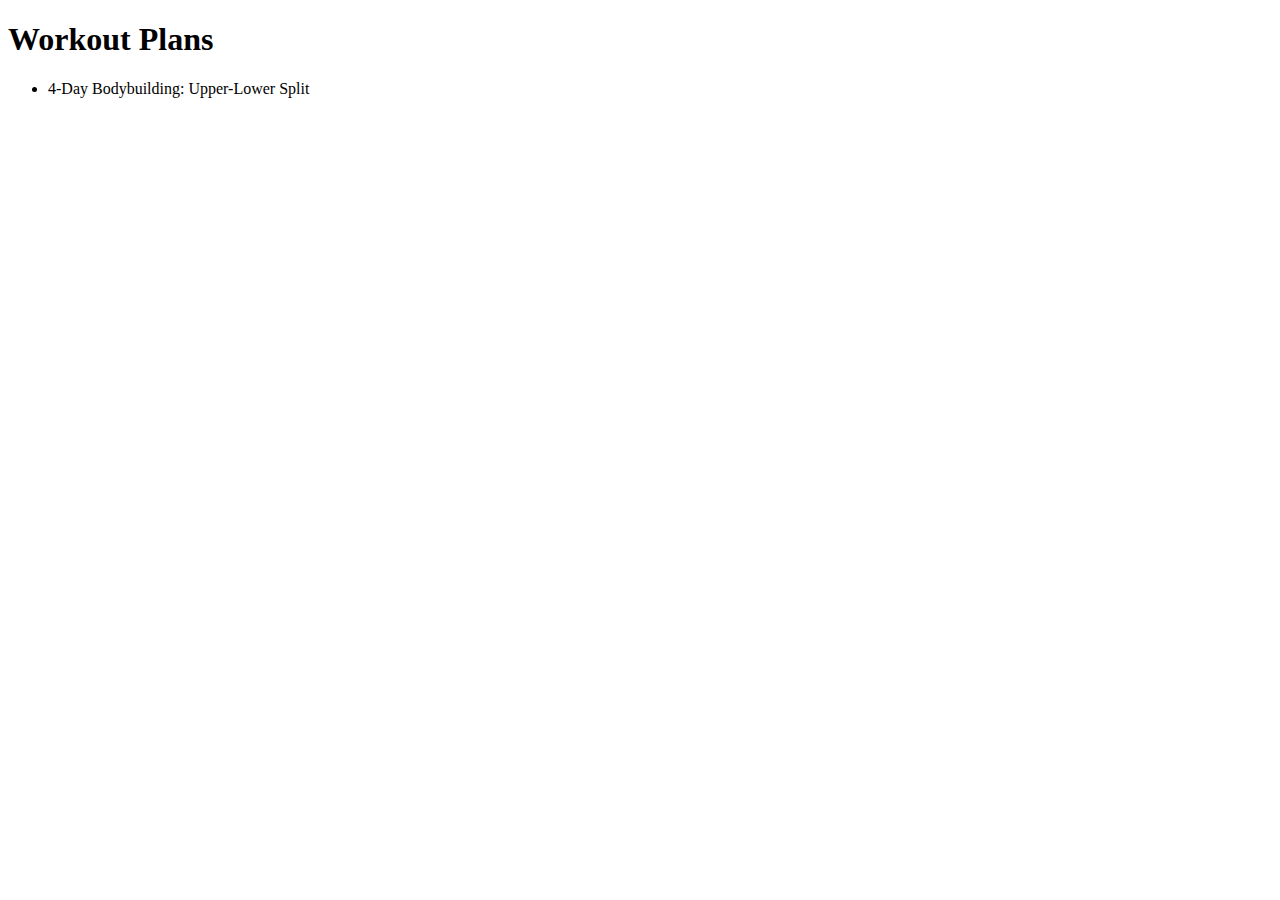
<file: src/main/resources/templates/index.html>
<!DOCTYPE html>
<html th:replace="~{layout :: layout(~{::main})}" lang="en">
<main>
    <h1>Workout Plans</h1>
    <ul hx-boost="true" hx-target="body > main" hx-select="main" hx-swap="outerHTML">
        <li><a th:href="@{/plans/bb-upper-lower}">4-Day Bodybuilding: Upper-Lower Split</a></li>
    </ul>
</main>
</html>
</file>
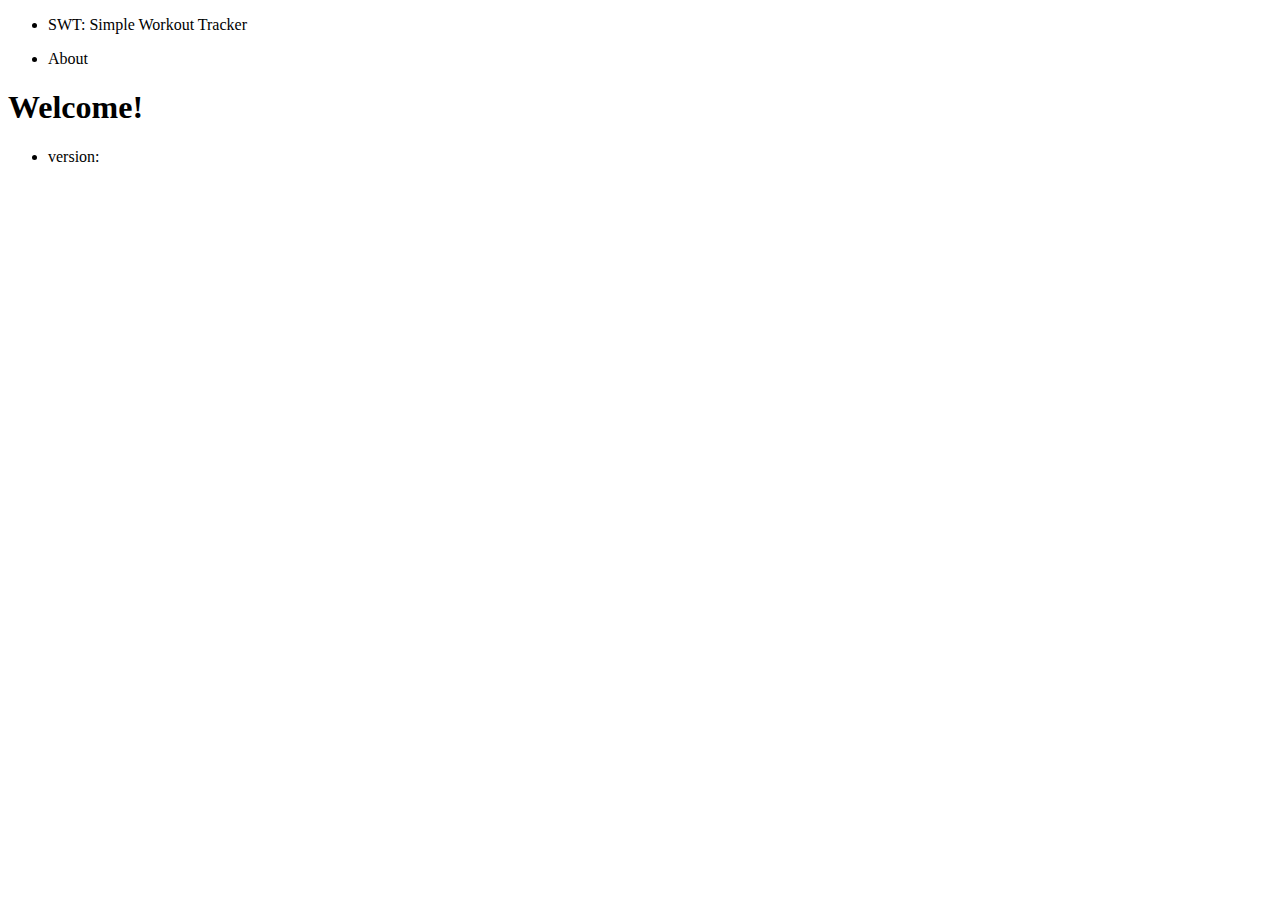
<file: src/main/resources/templates/layout.html>
<!DOCTYPE html>
<html th:fragment="layout (content)" xmlns:th="http://www.thymeleaf.org" lang="en">
<head>
    <meta charset="utf-8">
    <meta name="viewport" content="width=device-width, initial-scale=1">
    <meta name="color-scheme" content="light dark">
    <link rel="stylesheet" th:href="@{/css/pico.classless.red.min.css}">
    <link rel="stylesheet" th:href="@{/css/layout.css}">
    <script th:src="@{/webjars/htmx.org/2.0.4/dist/htmx.min.js}" defer></script>
    <title>Simple Workout Tracker</title>
</head>
<body>
<header>
    <nav hx-boost="true" hx-target="body > main" hx-select="main" hx-swap="outerHTML">
        <ul>
            <li><a th:href="@{/}">SWT</a>: Simple Workout Tracker</li>
        </ul>
        <ul>
            <li><a th:href="@{/about}">About</a></li>
        </ul>
    </nav>
</header>
<main th:replace="${content}">
    <h1>Welcome!</h1>
</main>
<footer>
    <nav>
        <ul>
            <li>version: <span th:text="${@environment.getProperty('GIT_REV', 'LOCAL')}"></span></li>
        </ul>
    </nav>
</footer>
</body>
</html>
</file>
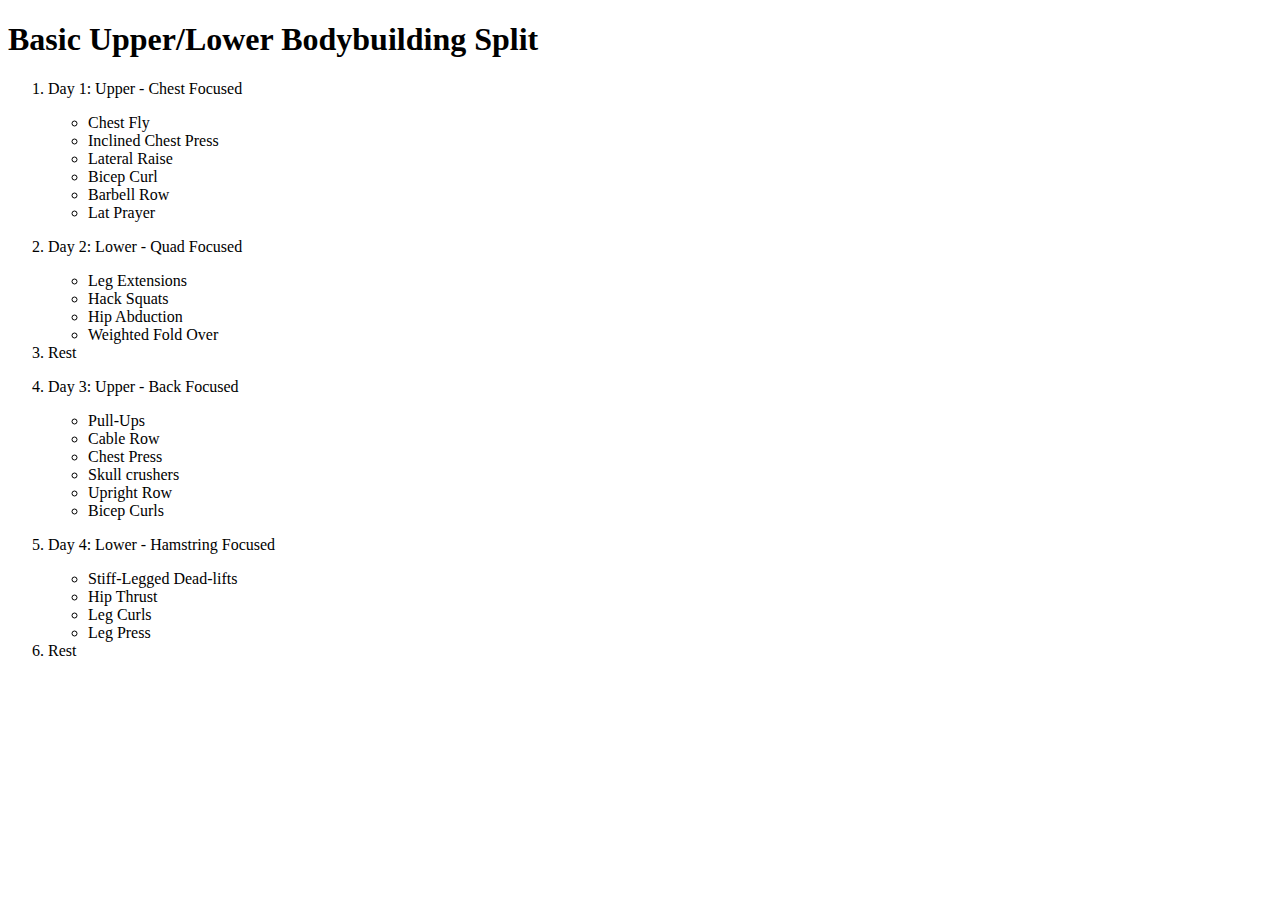
<file: src/main/resources/templates/pages/plans/bb-upper-lower.html>
<!DOCTYPE html>
<html th:replace="~{layout :: layout(~{::main})}" lang="en">
<main>
    <h1>Basic Upper/Lower Bodybuilding Split</h1>
    <ol>
        <li>
            <p>Day 1: Upper - Chest Focused</p>
            <ul>
                <li>Chest Fly</li>
                <li>Inclined Chest Press</li>
                <li>Lateral Raise</li>
                <li>Bicep Curl</li>
                <li>Barbell Row</li>
                <li>Lat Prayer</li>
            </ul>
        </li>
        <li>
            <p>Day 2: Lower - Quad Focused</p>
            <ul>
                <li>Leg Extensions</li>
                <li>Hack Squats</li>
                <li>Hip Abduction</li>
                <li>Weighted Fold Over</li>
            </ul>
        </li>
        <li>Rest</li>
        <li>
            <p>Day 3: Upper - Back Focused</p>
            <ul>
                <li>Pull-Ups</li>
                <li>Cable Row</li>
                <li>Chest Press</li>
                <li>Skull crushers</li>
                <li>Upright Row</li>
                <li>Bicep Curls</li>
            </ul>
        </li>
        <li>
            <p>Day 4: Lower - Hamstring Focused</p>
            <ul>
                <li>Stiff-Legged Dead-lifts</li>
                <li>Hip Thrust</li>
                <li>Leg Curls</li>
                <li>Leg Press</li>
            </ul>
        </li>
        <li>Rest</li>
    </ol>
</main>
</html>
</file>
